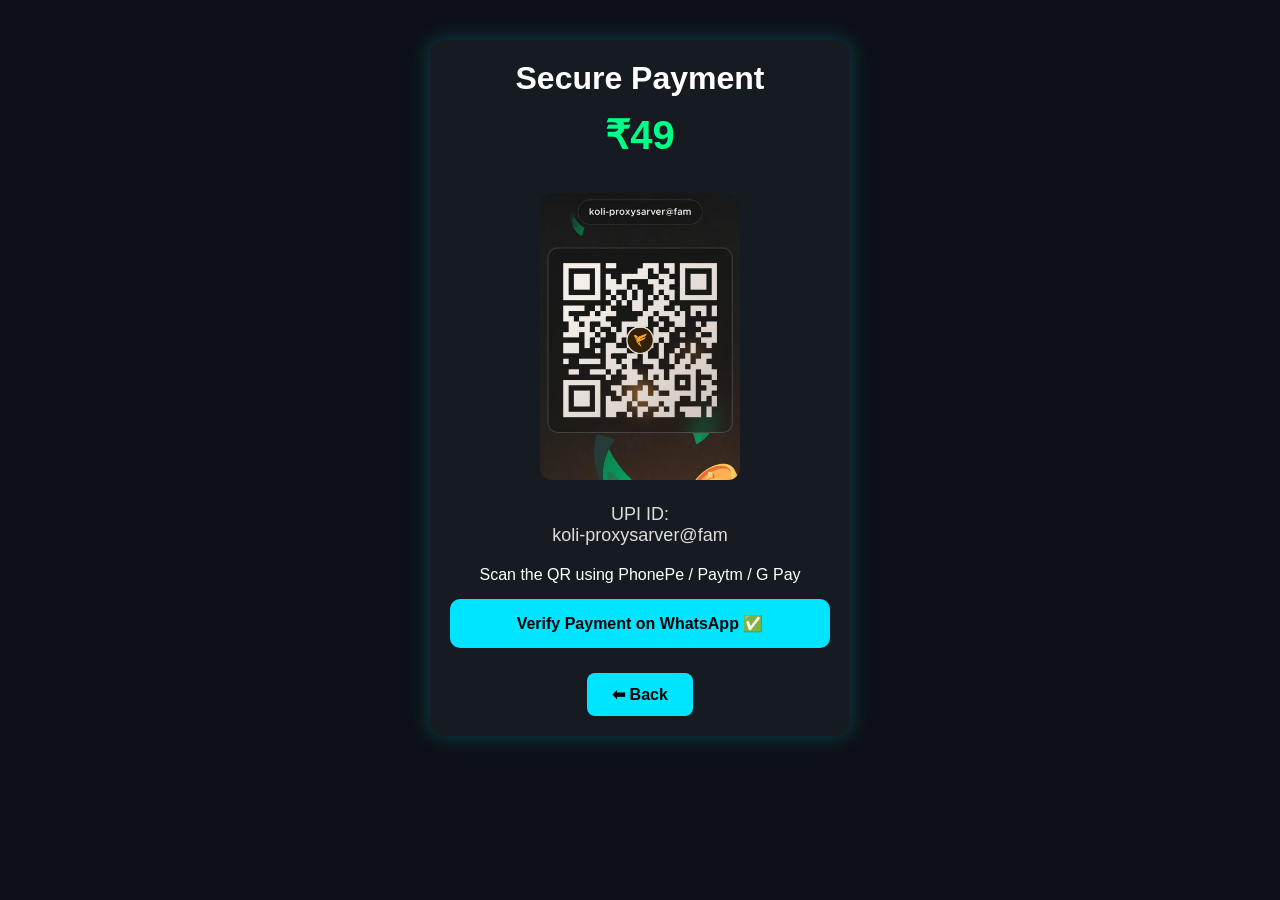
<file: payment.html>
<!DOCTYPE html>
<html lang="en">
<head>
<meta charset="UTF-8">
<meta name="viewport" content="width=device-width, initial-scale=1.0">
<title>Payment</title>

<link rel="stylesheet" href="style.css">

<style>

.payment-box{
max-width:420px;
margin:40px auto;
background:#161b22;
padding:20px;
border-radius:15px;
text-align:center;
box-shadow:0 0 20px rgba(0,229,255,.25);
}

.payment-box img{
width:200px;
border-radius:12px;
margin:20px 0;
}

.price{
font-size:40px;
font-weight:bold;
color:#00ff88;
margin:15px 0;
}

.upi{
font-size:18px;
margin-bottom:20px;
color:#ddd;
}

.paybtn{

display:block;
background:#00e5ff;
color:#000;
padding:15px;
text-decoration:none;
border-radius:10px;
font-weight:bold;
margin-top:15px;

}

.whatsapp{

display:block;
margin-top:15px;

}

</style>

</head>

<body>

<div class="payment-box">

<h1>Secure Payment </h1>

<p class="price" id="price">₹49</p>

<!-- QR IMAGE -->
<img src="IMG-20260626-fampay.jpg" alt="QR Code">

<p class="upi">
UPI ID:<br>
koli-proxysarver@fam
</p>

<p>
Scan the QR using PhonePe / Paytm / G Pay
</p>

<a
class="paybtn"
<a href="https://api.whatsapp.com/send?phone=917856823046&text=Hi%20I%20have%20completed%20the%20payment">
Verify Payment on WhatsApp ✅
</a>

<a href="index.html" class="btn">
⬅ Back
</a>

</div>

<script>

const params=new URLSearchParams(window.location.search);

const plan=params.get("plan");

if(plan){

document.getElementById("price").innerHTML="₹"+plan;

}

</script>

</body>
</html>
</file>
<file: style.css>
*{
margin:0;
padding:0;
box-sizing:border-box;
font-family:'Poppins',sans-serif;
}

body{
background:#0d1117;
color:white;
}

header{
display:flex;
justify-content:space-between;
align-items:center;
padding:15px 20px;
background:#111827;
position:sticky;
top:0;
}

.logo{
font-size:22px;
font-weight:bold;
color:#00e5ff;
}

nav a{
color:white;
text-decoration:none;
margin-left:15px;
font-weight:600;
}

nav a:hover{
color:#00e5ff;
}

.hero{
text-align:center;
padding:60px 20px;
}

.hero h1{
font-size:38px;
color:#00e5ff;
}

.hero p{
margin-top:15px;
font-size:18px;
color:#cfcfcf;
}

.btn{
display:inline-block;
margin-top:25px;
background:#00e5ff;
color:black;
padding:12px 25px;
border-radius:8px;
font-weight:bold;
text-decoration:none;
}

.plans{
padding:40px 20px;
text-align:center;
}

.plans h2{
font-size:30px;
margin-bottom:30px;
}

.card-box{
display:flex;
flex-wrap:wrap;
justify-content:center;
gap:25px;
}

.card{
width:260px;
background:#161b22;
border-radius:15px;
padding:12px;
box-shadow:0 0 15px rgba(0,229,255,.25);
transition:.3s;
}

.card:hover{
transform:translateY(-8px);
box-shadow:0 0 25px #00e5ff;
}

.card img{
width:100%;
height:180px;
object-fit:cover;
border-radius:10px;
}

.card h3{
margin-top:15px;
}

.card h4{
font-size:30px;
margin:10px 0;
color:#00ff88;
}

.card p{
color:#ddd;
margin-bottom:15px;
}

.buy{
display:inline-block;
background:#00e5ff;
color:black;
padding:12px 20px;
text-decoration:none;
border-radius:8px;
font-weight:bold;
}

.buy:hover{
background:white;
}

#contact{
text-align:center;
padding:60px 20px;
}

.whatsapp{
display:inline-block;
margin-top:20px;
background:#25D366;
color:white;
padding:15px 25px;
text-decoration:none;
border-radius:8px;
font-weight:bold;
}

footer{
background:#111827;
padding:20px;
text-align:center;
margin-top:40px;
color:#aaa;
}

@media(max-width:768px){

header{
flex-direction:column;
}

nav{
margin-top:15px;
}

.hero h1{
font-size:28px;
}

.card{
width:100%;
}

}
</file>
